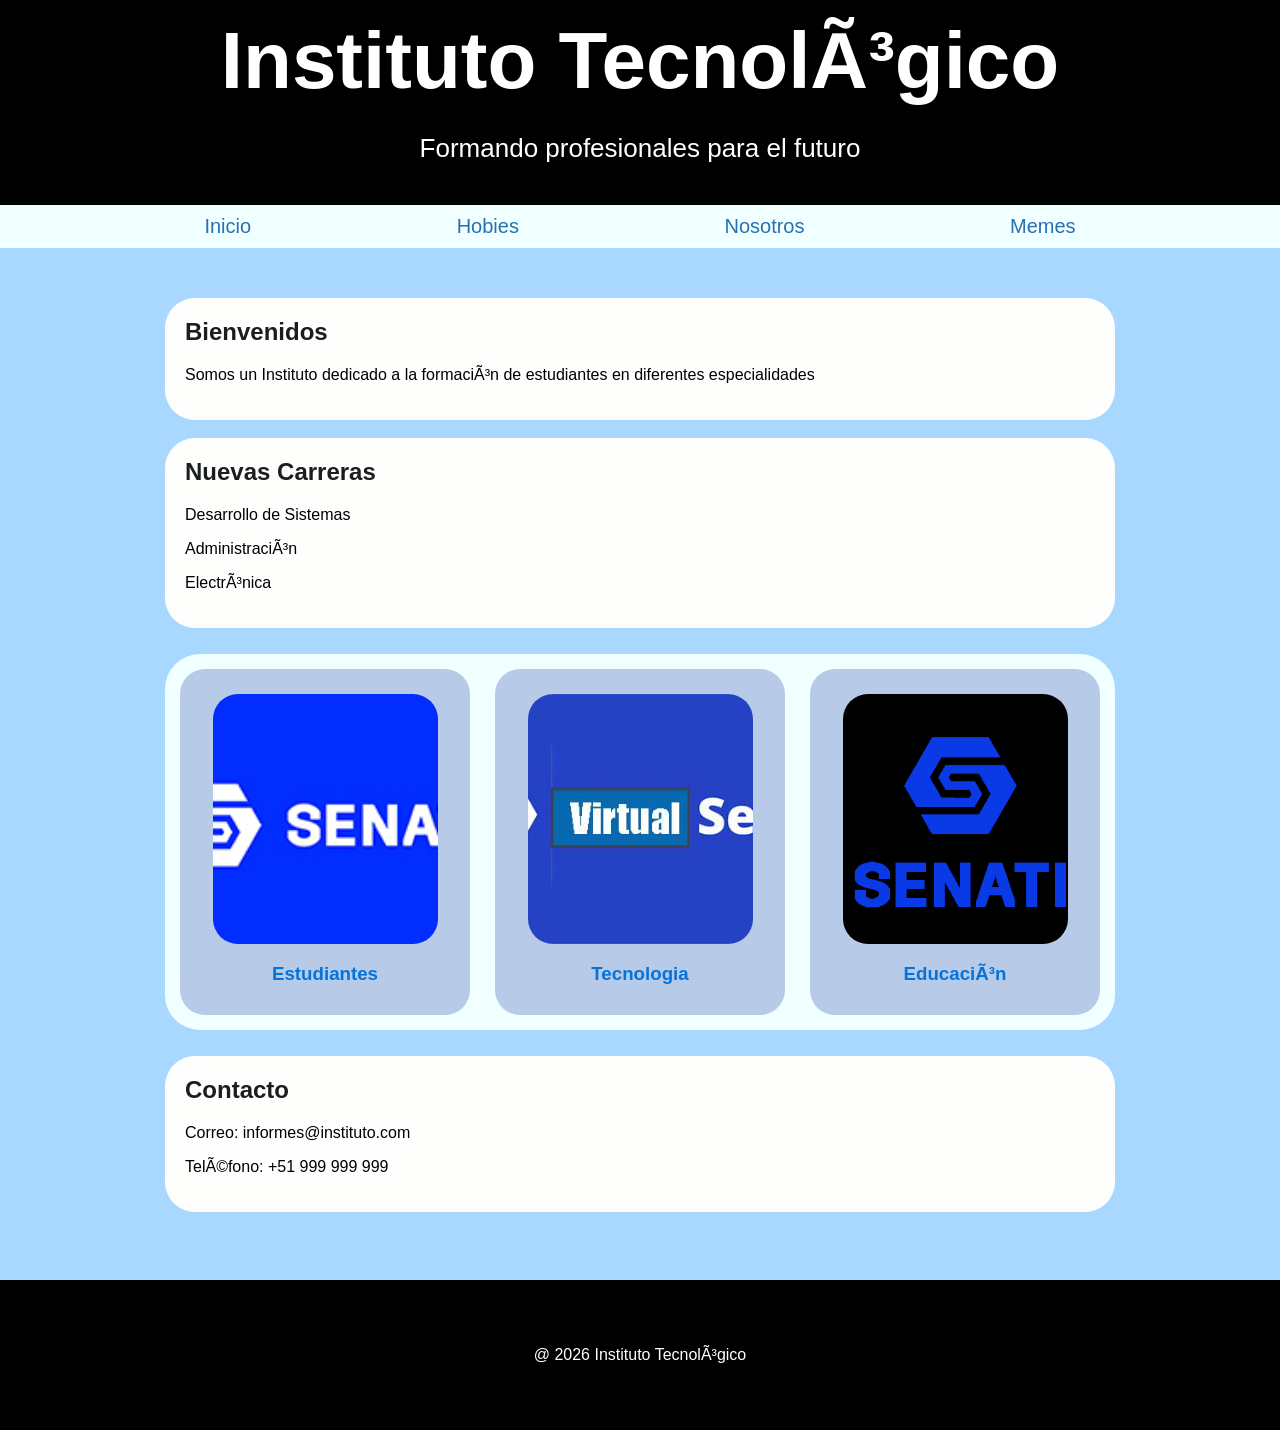
<file: index.html>
<!DOCTYPE html>
<html lang="en">
<head>
    <link rel="stylesheet" href="estilo1.css"
    <meta charset="UTF-8">
    <meta name="viewport" content="width=device-width, initial-scale=1.0">
    <title>Mi pagina Web</title>
</head>
<body>
    <header> <!-- -->
        <h1>Instituto Tecnológico</h1>
        <p>Formando profesionales para el futuro</p>

    </header>

    <nav>
        <a href="index.html" >Inicio </a>
        <a href="hobies.html">Hobies </a>
        <a href="carnet.html">Nosotros </a>
        <a href="memes.html">Memes </a>

    </nav>

    <main>
        <section class="tarjeta">
            <h2>Bienvenidos</h2>
            <p>Somos un Instituto dedicado a la formación de estudiantes en
                diferentes especialidades</p>

        </section>

        <section class="tarjeta">
            <h2>Nuevas Carreras</h2>
            <p>Desarrollo de Sistemas</p>
            <p>Administración</p>
            <p>Electrónica</p>
        </section>

        <!--NUEVA SECCIÓN DE IMAGENES-->
        <section class="galeria">
            <div class="imagen">
                <img src="imagen/senati.jpg" alt="Estudiante">
                <h3>Estudiantes</h3>
            </div>

            <div class="imagen">
                <img src="imagen/senati_2.jpg" alt="Tecnologia">
                <h3>Tecnologia</h3>

            </div>

            <div class="imagen">
                <img src="imagen/senati_3.png" alt="Educación">
                <h3>Educación</h3>

            </div>

        </section>


        <section class="tarjeta">
            <h2>Contacto</h2>
            <p>Correo: informes@instituto.com</p>
            <p>Teléfono: +51 999 999 999</p>

        </section>
    </main>

    <footer>
        <p>@ 2026 Instituto Tecnológico</p>


    </footer>





























    
</body>
</html>
</file>
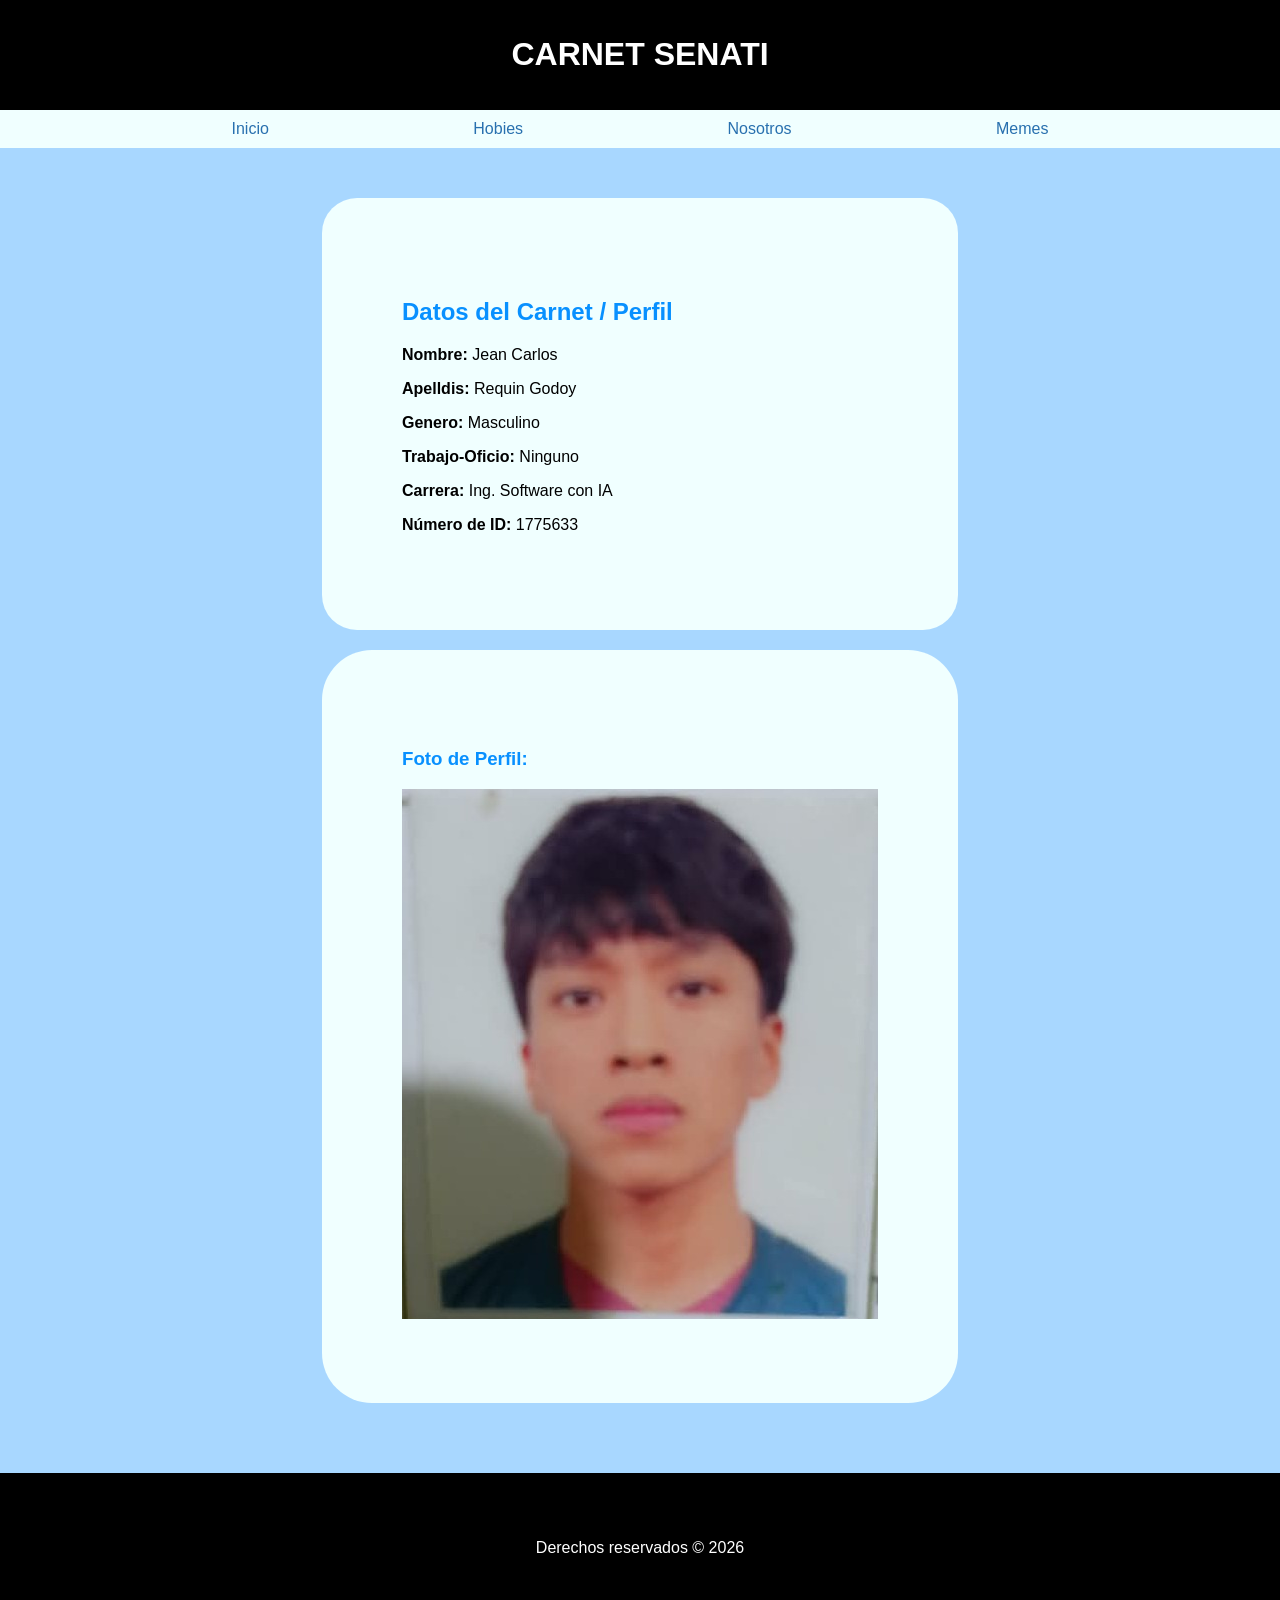
<file: carnet.html>
<!DOCTYPE html>
<html lang="es">
<head>
    <link rel="stylesheet" href="estilo2.css">
    <meta charset="UTF-8">
    <title>Mi Carnet</title>

</head>
<body>

    <header>
        <h1>CARNET SENATI</h1>
    </header>

    <nav>
        <a href="index.html" >Inicio </a>
        <a href="hobies.html">Hobies </a>
        <a href="carnet.html">Nosotros </a>
        <a href="memes.html">Memes </a>
    </nav>

    <main>
        <section>
            <h2>Datos del Carnet / Perfil</h2>
            <p><strong>Nombre:</strong> Jean Carlos </p>
            <p><strong>Apelldis:</strong> Requin Godoy </p>
            <p><strong>Genero:</strong> Masculino</p>
            <p><strong>Trabajo-Oficio:</strong> Ninguno</p>
            <p><strong>Carrera:</strong> Ing. Software con IA</p>
            <p><strong>Número de ID:</strong> 1775633</p>
            
            
        </section>

        <section class="imagen">
            <h3><strong>Foto de Perfil:</strong></h3>
            <img src="imagen/perfil.jpg" alt="Perfil">

        </section>
    </main>

    <footer>
        <p>Derechos reservados © 2026</p>
    </footer>

</body>
</html>
</file>
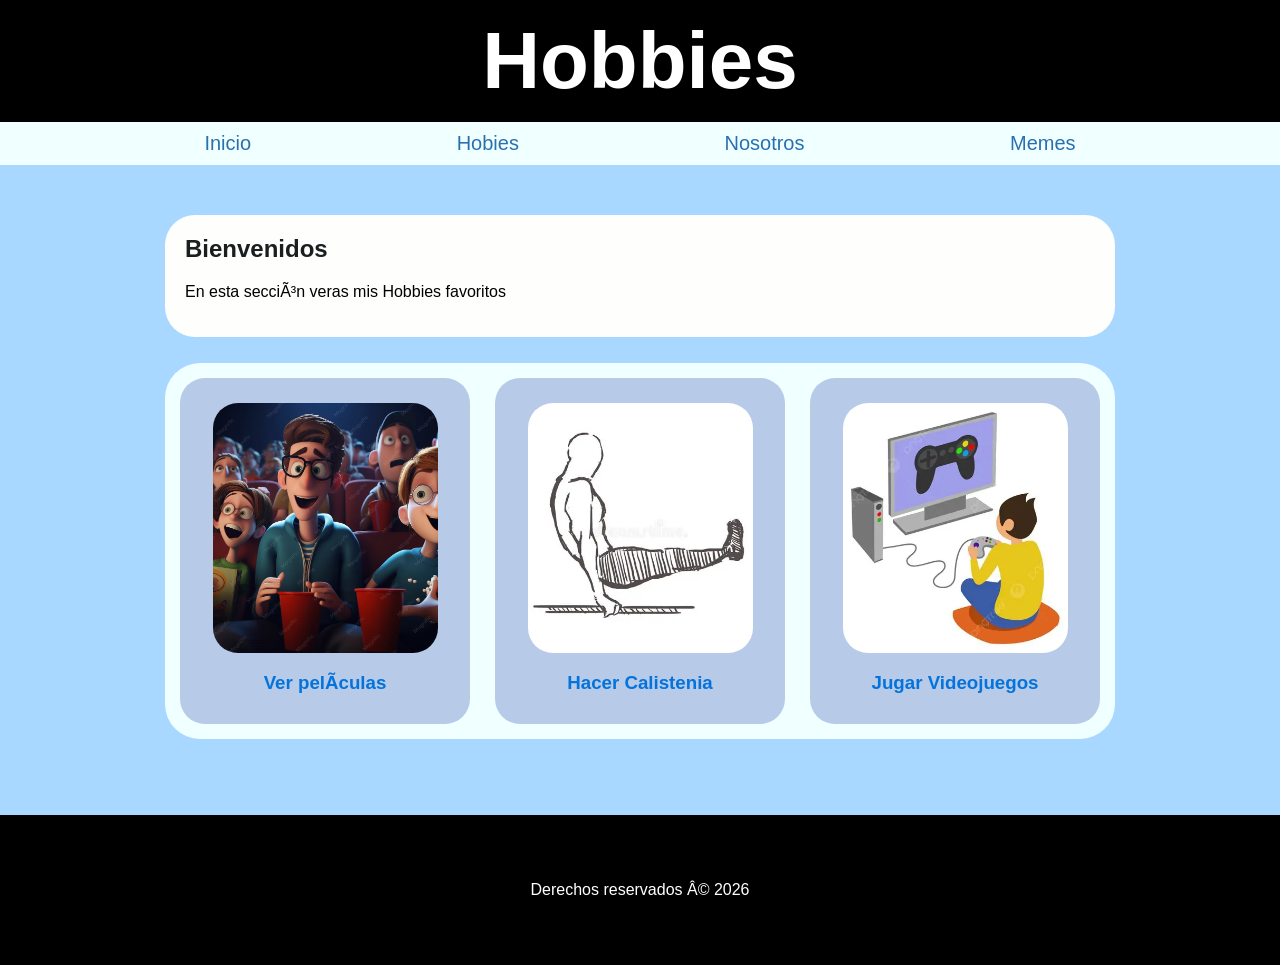
<file: hobies.html>
<!DOCTYPE html>
<html lang="en">
<head>
    <link rel="stylesheet" href="estilo1.css"
    <meta charset="UTF-8">
    <meta name="viewport" content="width=device-width, initial-scale=1.0">
    <title>Mi pagina Web</title>
</head>
<body>
    <header> <!-- -->
        <h1>Hobbies</h1>

    </header>

    <nav>
        <a href="index.html" >Inicio </a>
        <a href="hobies.html">Hobies </a>
        <a href="carnet.html">Nosotros </a>
        <a href="memes.html">Memes </a>

    </nav>

    <main>
        <section class="tarjeta">
            <h2>Bienvenidos</h2>
            <p>En esta sección veras mis Hobbies favoritos</p>

        </section>


        <!--NUEVA SECCIÓN DE IMAGENES-->
        <section class="galeria">
            <div class="imagen">
                <img src="imagen/peli.jpg" alt="Peliculas">
                <h3>Ver películas</h3>
            </div>

            <div class="imagen">
                <img src="imagen/cali.jpg" alt="Calistenia">
                <h3>Hacer Calistenia</h3>

            </div>

            <div class="imagen">
                <img src="imagen/juegos.jpg" alt="Videojuegos ">
                <h3>Jugar Videojuegos</h3>

            </div>

        </section>


        </section>
    </main>

    <footer>
        <p>Derechos reservados © 2026</p>


    </footer>





























    
</body>
</html>
</file>
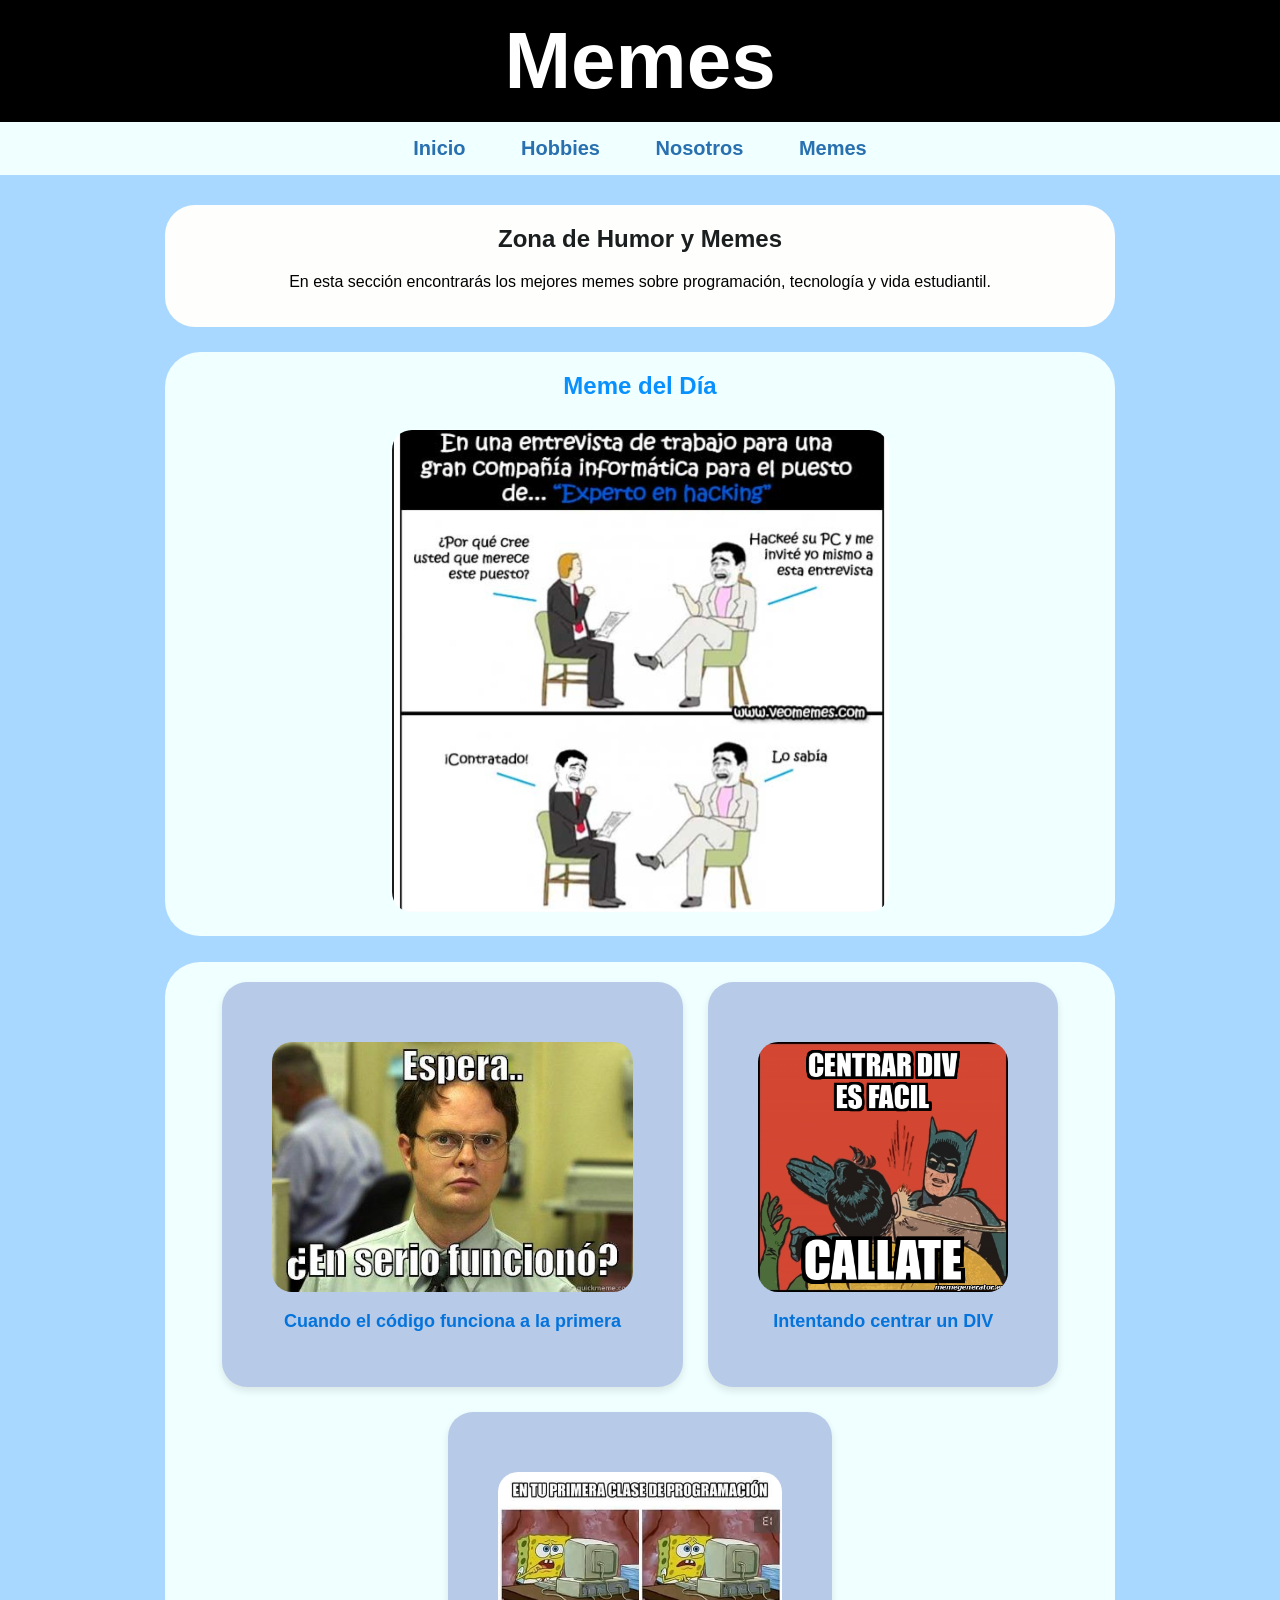
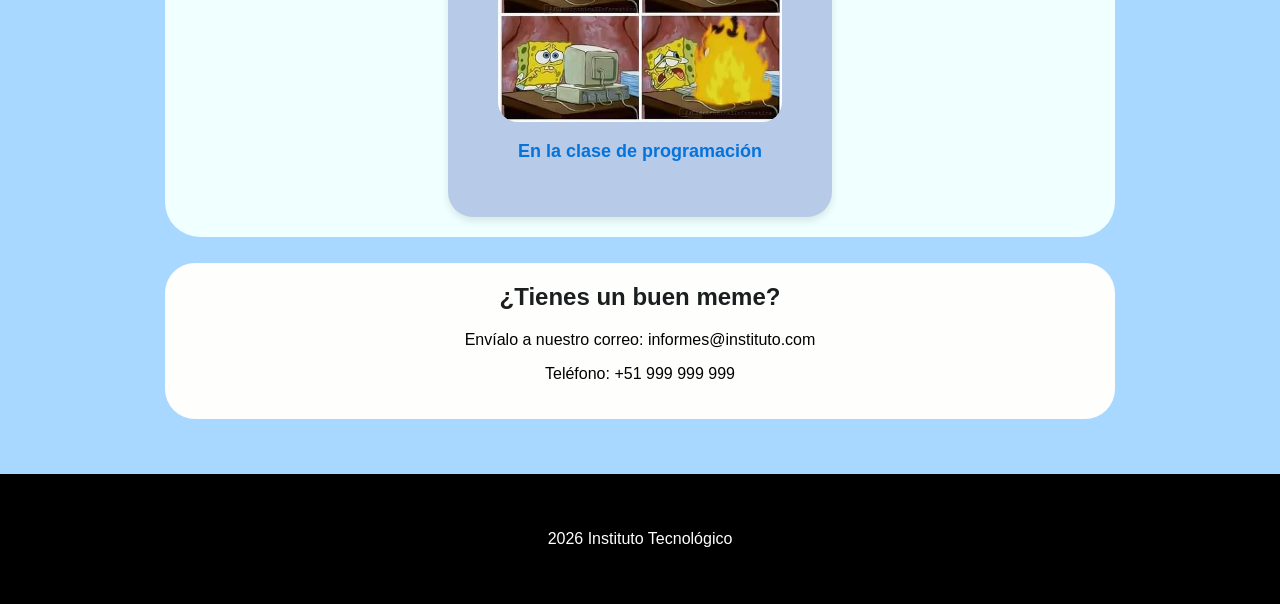
<file: memes.html>
<!DOCTYPE html>
<html lang="es">
<head>
    <link rel="stylesheet" href="estilo3.css">
    <meta charset="UTF-8">
    <meta name="viewport" content="width=device-width, initial-scale=1.0">
    <title>Memes de Informática</title>
</head>
<body>
    <header>
        <h1>Memes</h1>
    </header>

    <nav>
        <a href="index.html">Inicio </a>
        <a href="hobies.html">Hobbies </a>
        <a href="carnet.html">Nosotros </a>
        <a href="memes.html">Memes </a>
    </nav>

    <main>
        <section class="tarjeta">
            <h2>Zona de Humor y Memes</h2>
            <p>En esta sección encontrarás los mejores memes sobre programación, tecnología y vida estudiantil.</p>
        </section>

        <section>
            <h2>Meme del Día</h2>
            <img src="imagen/meme1.jpg" alt="Meme Programación Funciona" >
        </section>

        <!--NUEVA SECCIÓN DE IMAGENES-->
        <section class="galeria">
            <div class="imagen">
                <img src="imagen/meme2.jpg" alt="Meme sobre bugs en el código">
                <h3>Cuando el código funciona a la primera</h3>
            </div>

            <div class="imagen">
                <img src="imagen/div.jpg" alt="Meme sobre centrar un div en CSS">
                <h3>Intentando centrar un DIV</h3>
            </div>

            <div class="imagen">
                <img src="imagen/pro.jpg" alt="Meme sobre el examen final de programación">
                <h3>En la clase de programación</h3>
            </div>
        </section>

        <section class="tarjeta">
            <h2>¿Tienes un buen meme?</h2>
            <p>Envíalo a nuestro correo: informes@instituto.com</p>
            <p>Teléfono: +51 999 999 999</p>
        </section>
    </main>

    <footer>
        <p> 2026 Instituto Tecnológico</p>
    </footer>
</body>
</html>
</file>
<file: estilo1.css>
body{
    background-color: rgb(168, 215, 255);
    font-family: Arial, Helvetica, sans-serif;
    margin: 0;
}
header{
    padding: 15px;
    background-color: rgb(0, 0, 0);
    color: white;
    text-align:center;
    
}

header h1{
    margin: 0;
    font-size: 80px;
}

header p{
    font-size: 26px;
}

nav{
    background-color: azure;
    padding: 10px;
    text-align: center;

}

nav a{
    color: rgb(40, 112, 175);
    margin:100px;
    text-decoration: none;
    font-size: 20px;

}
nav a:hover{
    color: blue;
}

main{
    max-width: 950px;
    margin: auto;
    padding: 50px;

}

.tarjeta{
    background-color: rgb(254, 254, 253);
    padding: 20px;
    margin-bottom: 18px;
    border-radius: 30px;
}

.tarjeta h2{
    color: rgb(26, 30, 30);
    margin-top: 0;

}

.tarjeta p{
    font-size: 16px;

}

.galeria{
    display: flex;
    gap: 25px;
    margin: 26px 0;


}

.imagen{
    background-color: rgb(183, 202, 232);
    width:250px;
    padding: 25px;
    border-radius: 25px;
    text-align: center;



}

.imagen img{
    width: 225px;
    height: 250px;
    object-fit: cover;
    border-radius: 25px;
}

.imagen h3{
    color: rgb(4, 115, 219);
    margin: 15px 0 5px;
}


section{
    background-color: azure;
    padding: 15px;
    margin-bottom: 20px;
    border-radius: 35px;

}

section h2{
    color: rgb(8, 144, 255);

}

footer{
    background-color: black;
    color: white;
    text-align: center;
    padding: 50px 10px;
}
</file>
<file: estilo2.css>
body {
    background-color: rgb(168, 215, 255);
    font-family: Arial, Helvetica, sans-serif;
    margin: 0;
    display: flex;
    flex-direction: column;
    min-height: 100vh;
}

header {
    padding: 15px;
    background-color: black;
    color: white;
    text-align: center;
}

nav {
    background-color: azure;
    padding: 10px;
    text-align: center;
}

nav a {
    color: rgb(40, 112, 175);
    margin: 100px;
    text-decoration: none;
}

main {
    max-width: 1000px;
    margin: auto;
    padding: 50px;
    flex: 1;
}

section {
    background-color: azure;
    padding: 80px;
    margin-bottom: 20px;
    border-radius: 35px;
}

section h2 {
    color: rgb(8, 144, 255);
}

.imagen{
    
    border-radius:50px
}

.imagen h3{
    color: rgb(8, 144, 255);
}

footer {
    background-color: black;
    color: white;
    text-align: center;
    padding: 50px 10px;
}
</file>
<file: estilo3.css>
body {
    background-color: rgb(168, 215, 255);
    font-family: Arial, Helvetica, sans-serif;
    margin: 0;
}

header {
    padding: 15px;
    background-color: rgb(0, 0, 0);
    color: white;
    text-align: center;
}

header h1 {
    margin: 0;
    font-size: 80px;
}

header p {
    font-size: 26px;
}

nav {
    background-color: azure;
    padding: 15px;
    text-align: center;
}

nav a {
    color: rgb(40, 112, 175);
    margin: 0 25px; /* Reducido para evitar que el menú se rompa hacia abajo */
    text-decoration: none;
    font-size: 20px;
    font-weight: bold;
}

nav a:hover {
    color: blue;
}

main {
    max-width: 950px;
    margin: auto;
    padding: 30px 20px;
}

.tarjeta {
    background-color: rgb(254, 254, 253);
    padding: 20px;
    margin-bottom: 25px;
    border-radius: 30px;
}

.tarjeta h2 {
    color: rgb(26, 30, 30);
    margin-top: 0;
}

.tarjeta p {
    font-size: 16px;
}

/* Sección destacada para el Meme del Día */
section {
    background-color: azure;
    padding: 20px;
    margin-bottom: 25px;
    border-radius: 35px;
    text-align: center; /* Centra la imagen y el título del meme del día */
}

section h2 {
    color: rgb(8, 144, 255);
    margin-top: 0;
}

section img {
    max-width: 100%;
    height: auto;
    border-radius: 20px;
    margin-top: 10px;
}

/* Galería de Memes */
.galeria {
    display: flex;
    flex-wrap: wrap; /* Permite que los memes bajen a otra fila si añades más */
    justify-content: center;
    gap: 25px;
    margin: 26px 0;
}

.imagen {
    background-color: rgb(183, 202, 232);
    width: 20 0px;
    padding: 50px;
    border-radius: 25px;
    text-align: center;
    box-shadow: 0 4px 8px rgba(0, 0, 0, 0.1); /
}

.imagen img {
    width: 100%;
    height: 250px;
    object-fit: cover;
    border-radius: 20px;
}

.imagen h3 {
    color: rgb(4, 115, 219);
    margin: 15px 0 5px;
    font-size: 18px;
}

footer {
    background-color: black;
    color: white;
    text-align: center;
    padding: 40px 10px;
}
</file>
